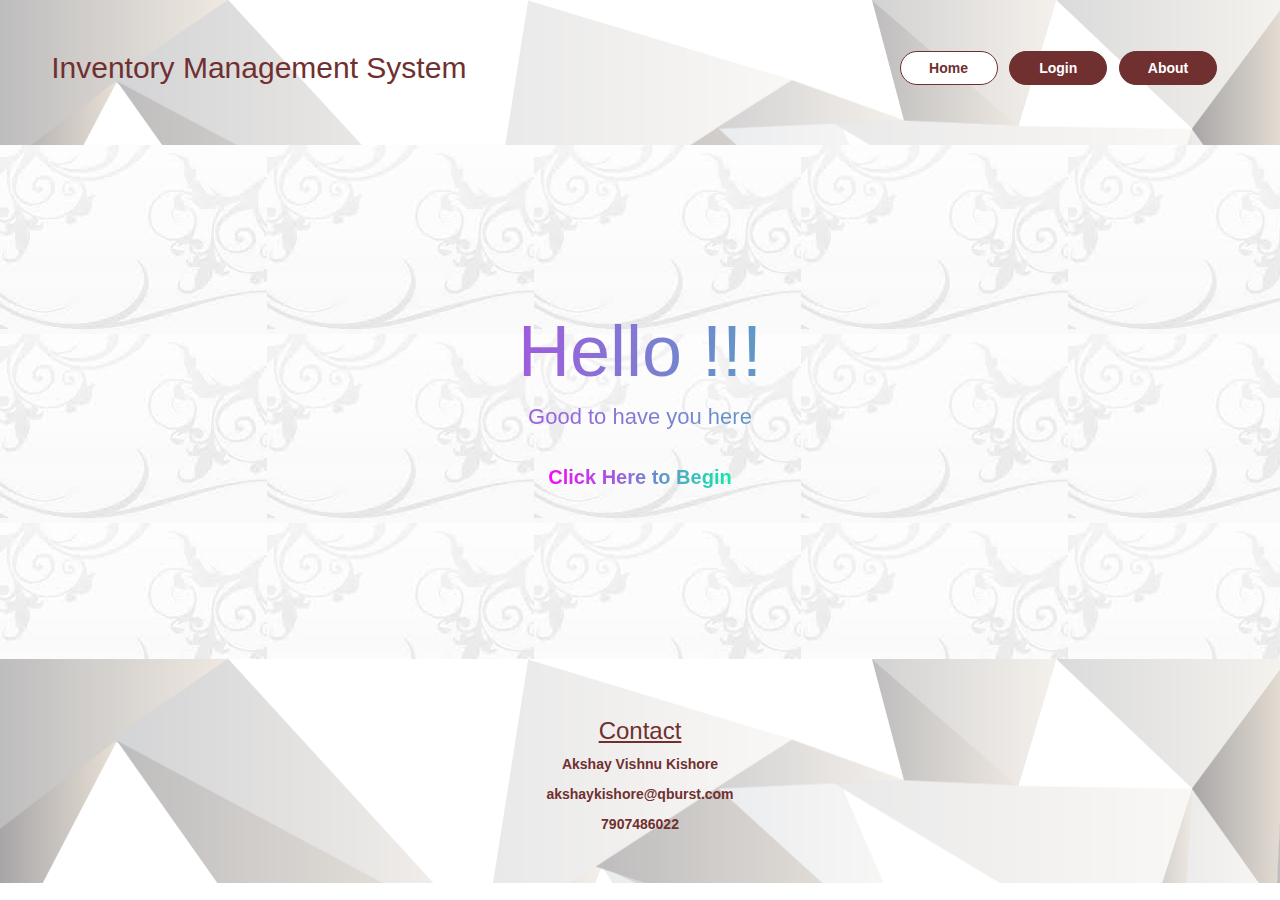
<file: index.html>
<!DOCTYPE html>
<html>

<head>
    <title> Inventory Management System </title>
    <meta name="viewport" content="width=device-width, initial-scale=1" charset="utf-8">
    <link rel="stylesheet" href="https://maxcdn.bootstrapcdn.com/bootstrap/3.3.7/css/bootstrap.min.css">
    <link rel="stylesheet" href="shared/css/main.css">
    <link rel="stylesheet" href="packages/data-table.css">
    <link rel="stylesheet" type="text/css" href="https://cdn.datatables.net/colreorder/1.5.0/css/colReorder.dataTables.min.css"/>
    <link rel="stylesheet" type="text/css" href="https://cdn.datatables.net/1.10.18/css/jquery.dataTables.min.css" />
    <link rel="stylesheet" type="text/css" href="https://cdn.datatables.net/responsive/2.2.2/css/responsive.dataTables.min.css" />
    <link rel="stylesheet" type="text/css" href="https://cdn.datatables.net/scroller/1.5.0/css/scroller.dataTables.min.css"/>
</head>

<body>
    <section class="header">
        <header>
            <h1 class="header-text">Inventory Management System</h1>
        </header>
        <br>
        <nav class="nav-bar">
            <button class="about-link" id="about" onclick="router('about')"><span class="nav-bar-text"><b>About</b></span></a>
                <button class="login-link" id="login" onclick="router('login')"><span class="nav-bar-text"><b>Login</b></span></a>
                    <button class="home-link" id="home" onclick="router('home')"><span class="nav-bar-text"><b>Home</b></span></a>
        </nav>
    </section>
    <section id="content" class="content">

    </section>

    <footer class="footer">
        <h3 class="footer-value"><u>Contact</u></h3>
        <p class="footer-value"><b> Akshay Vishnu Kishore</b></p>
        <p class="footer-value"> <b>akshaykishore@qburst.com</b></p>
        <p class="footer-value"> <b>7907486022</b></p>
    </footer>
    <script type="text/javascript" src="packages/loader.js"></script>
    <script src="shared/js/main.js"> </script>
    <script src="dashboard/js/routing.js"> </script>
    <script src="https://ajax.googleapis.com/ajax/libs/jquery/1.8.3/jquery.min.js"></script>
    <script src="packages/data-table.js"> </script>
    <script src="shared/js/shared.js"> </script>
    <script src="login/js/login.js"> </script>
    <section id ="JSscripts"></section>
    <script type="text/javascript" src="https://cdn.datatables.net/1.10.18/js/jquery.dataTables.min.js"></script>
    <script type="text/javascript" src="https://cdn.datatables.net/responsive/2.2.2/js/dataTables.responsive.min.js"></script>
    <script type="text/javascript" src="https://cdn.datatables.net/select/1.2.6/js/dataTables.select.min.js"></script>
    <script type="text/javascript" src="https://cdn.datatables.net/colreorder/1.5.0/js/dataTables.colReorder.min.js"></script>
    <script type="text/javascript" src="https://cdn.datatables.net/scroller/1.5.0/js/dataTables.scroller.min.js"></script>
</body>

</html>
</file>
<file: shared/css/main.css>
.header{
    background-image: url("../../assets/welcome-background.jpeg");
    padding: 4%;
    display: flex; 
    flex-direction: row;
    flex-wrap: nowrap ;
    justify-content: space-between;
}

.page-not-found{
    width: 100%;
    height: 100%;
    position:fixed;
}

.table-background{
    background-color: #000000 !important;
    color: bisque;

}

.dataTables_wrapper .dataTables_filter input {
    margin-left: 0.5em;
    margin-bottom: 0.5em;
    height: 25px;
    border-radius: 10px;
    border: 2px solid  #703030;
    background-image: url('../../assets/search.png');
    background-repeat: no-repeat;
    text-indent :5%;
    background-position-x: 95%; 
    }    
.header-text{
    margin-top: 0%;
    color: #703030;
    font-size: 30px;
}
.hide-body{
    position: fixed;
    width : 100%;
}
.highlighted-item{
    font-size: 16.5px;
    text-align: left;
    padding-left: 21% !important;
}

.content{
    
    background-image: url("../../assets/welcome-background2.jpeg");
    height: 100%;
    
}
.index{
    padding:13%; 
}

.about{
    padding:10%; 
}

.welcome{
    margin-top: 0%;
    text-align: center;
    font-size: 72px;
    background: -webkit-linear-gradient( right,rgb(0, 245, 166),#f0f);
    -webkit-background-clip: text;
    -webkit-text-fill-color: transparent;

}
.welcome-text{
    text-align: center;
    font-size: 22px;
    background: -webkit-linear-gradient( right,rgb(0, 245, 166),#f0f);
    -webkit-background-clip: text;
    -webkit-text-fill-color: transparent;
}

a{
    padding: 13px;
    text-decoration : none; 
    color : #000000;
}
a:hover, a:visited, a:active {
    text-decoration : none; 
}

.footer{
    margin-top: 0%;
    padding: 3%;
    background-image: url("../../assets/welcome-background.jpeg");
}
.footer-value{
    text-align: center;
    color: #703030;
}

.nav-bar{
    width :50%;
}


.about-link, .login-link, .home-link{
    padding: 1%;
    border-radius: 28px ;
    width: 7em;
    flex-grow: 1;
    border: 1px solid #703030;
    float: right;
    margin-right:2%;
    color: white;
    background-color:#703030;
}
.about-link:hover, .login-link:hover, .home-link:hover{

    background-color:white !important;;
    color: #703030 !important;;
}

.wrapper {
    text-align: center;
}

.begin{
    position: relative;
    margin:auto;
    font-size: 20px;
    background: -webkit-linear-gradient( right,rgb(0, 245, 166),#f0f);
    -webkit-background-clip: text;
    -webkit-text-fill-color: transparent; 
    border: transparent;
}
.begin:hover{
    background: -webkit-linear-gradient( right,#f0f,rgb(0, 245, 166));
    -webkit-background-clip: text;
    -webkit-text-fill-color: transparent;
}

.active-page{
    background-color:white;
    color: #703030;
}
</file>
<file: packages/data-table.css>
/*
 * Table styles
 */
table.dataTable {
  width: 100%;
  margin: 0 auto;
  clear: both;
  border-collapse: separate;
  border-spacing: 0;
  /*
   * Header and footer styles
   */
  /*
   * Body styles
   */
}
table.dataTable thead th,
table.dataTable tfoot th {
  font-weight: bold;
}
table.dataTable thead th,
table.dataTable thead td {
  padding: 10px 18px;
  border-bottom: 1px solid #111;
}
table.dataTable thead th:active,
table.dataTable thead td:active {
  outline: none;
}
table.dataTable tfoot th,
table.dataTable tfoot td {
  padding: 10px 18px 6px 18px;
  border-top: 1px solid #111;
}
table.dataTable thead .sorting,
table.dataTable thead .sorting_asc,
table.dataTable thead .sorting_desc,
table.dataTable thead .sorting_asc_disabled,
table.dataTable thead .sorting_desc_disabled {
  cursor: pointer;
  *cursor: hand;
  background-repeat: no-repeat;
  background-position: center right;
}
table.dataTable thead .sorting {
  background-image: url("../images/sort_both.png");
}
table.dataTable thead .sorting_asc {
  background-image: url("../images/sort_asc.png");
}
table.dataTable thead .sorting_desc {
  background-image: url("../images/sort_desc.png");
}
table.dataTable thead .sorting_asc_disabled {
  background-image: url("../images/sort_asc_disabled.png");
}
table.dataTable thead .sorting_desc_disabled {
  background-image: url("../images/sort_desc_disabled.png");
}
table.dataTable tbody tr {
  background-color: #ffffff;
}
table.dataTable tbody tr.selected {
  background-color: #B0BED9;
}
table.dataTable tbody th,
table.dataTable tbody td {
  padding: 8px 10px;
}
table.dataTable.row-border tbody th, table.dataTable.row-border tbody td, table.dataTable.display tbody th, table.dataTable.display tbody td {
  border-top: 1px solid #ddd;
}
table.dataTable.row-border tbody tr:first-child th,
table.dataTable.row-border tbody tr:first-child td, table.dataTable.display tbody tr:first-child th,
table.dataTable.display tbody tr:first-child td {
  border-top: none;
}
table.dataTable.cell-border tbody th, table.dataTable.cell-border tbody td {
  border-top: 1px solid #ddd;
  border-right: 1px solid #ddd;
}
table.dataTable.cell-border tbody tr th:first-child,
table.dataTable.cell-border tbody tr td:first-child {
  border-left: 1px solid #ddd;
}
table.dataTable.cell-border tbody tr:first-child th,
table.dataTable.cell-border tbody tr:first-child td {
  border-top: none;
}
table.dataTable.stripe tbody tr.odd, table.dataTable.display tbody tr.odd {
  background-color: #f9f9f9;
}
table.dataTable.stripe tbody tr.odd.selected, table.dataTable.display tbody tr.odd.selected {
  background-color: #acbad4;
}
table.dataTable.hover tbody tr:hover, table.dataTable.display tbody tr:hover {
  background-color: #f6f6f6;
}
table.dataTable.hover tbody tr:hover.selected, table.dataTable.display tbody tr:hover.selected {
  background-color: #aab7d1;
}
table.dataTable.order-column tbody tr > .sorting_1,
table.dataTable.order-column tbody tr > .sorting_2,
table.dataTable.order-column tbody tr > .sorting_3, table.dataTable.display tbody tr > .sorting_1,
table.dataTable.display tbody tr > .sorting_2,
table.dataTable.display tbody tr > .sorting_3 {
  background-color: #fafafa;
}
table.dataTable.order-column tbody tr.selected > .sorting_1,
table.dataTable.order-column tbody tr.selected > .sorting_2,
table.dataTable.order-column tbody tr.selected > .sorting_3, table.dataTable.display tbody tr.selected > .sorting_1,
table.dataTable.display tbody tr.selected > .sorting_2,
table.dataTable.display tbody tr.selected > .sorting_3 {
  background-color: #acbad5;
}
table.dataTable.display tbody tr.odd > .sorting_1, table.dataTable.order-column.stripe tbody tr.odd > .sorting_1 {
  background-color: #f1f1f1;
}
table.dataTable.display tbody tr.odd > .sorting_2, table.dataTable.order-column.stripe tbody tr.odd > .sorting_2 {
  background-color: #f3f3f3;
}
table.dataTable.display tbody tr.odd > .sorting_3, table.dataTable.order-column.stripe tbody tr.odd > .sorting_3 {
  background-color: whitesmoke;
}
table.dataTable.display tbody tr.odd.selected > .sorting_1, table.dataTable.order-column.stripe tbody tr.odd.selected > .sorting_1 {
  background-color: #a6b4cd;
}
table.dataTable.display tbody tr.odd.selected > .sorting_2, table.dataTable.order-column.stripe tbody tr.odd.selected > .sorting_2 {
  background-color: #a8b5cf;
}
table.dataTable.display tbody tr.odd.selected > .sorting_3, table.dataTable.order-column.stripe tbody tr.odd.selected > .sorting_3 {
  background-color: #a9b7d1;
}
table.dataTable.display tbody tr.even > .sorting_1, table.dataTable.order-column.stripe tbody tr.even > .sorting_1 {
  background-color: #fafafa;
}
table.dataTable.display tbody tr.even > .sorting_2, table.dataTable.order-column.stripe tbody tr.even > .sorting_2 {
  background-color: #fcfcfc;
}
table.dataTable.display tbody tr.even > .sorting_3, table.dataTable.order-column.stripe tbody tr.even > .sorting_3 {
  background-color: #fefefe;
}
table.dataTable.display tbody tr.even.selected > .sorting_1, table.dataTable.order-column.stripe tbody tr.even.selected > .sorting_1 {
  background-color: #acbad5;
}
table.dataTable.display tbody tr.even.selected > .sorting_2, table.dataTable.order-column.stripe tbody tr.even.selected > .sorting_2 {
  background-color: #aebcd6;
}
table.dataTable.display tbody tr.even.selected > .sorting_3, table.dataTable.order-column.stripe tbody tr.even.selected > .sorting_3 {
  background-color: #afbdd8;
}
table.dataTable.display tbody tr:hover > .sorting_1, table.dataTable.order-column.hover tbody tr:hover > .sorting_1 {
  background-color: #eaeaea;
}
table.dataTable.display tbody tr:hover > .sorting_2, table.dataTable.order-column.hover tbody tr:hover > .sorting_2 {
  background-color: #ececec;
}
table.dataTable.display tbody tr:hover > .sorting_3, table.dataTable.order-column.hover tbody tr:hover > .sorting_3 {
  background-color: #efefef;
}
table.dataTable.display tbody tr:hover.selected > .sorting_1, table.dataTable.order-column.hover tbody tr:hover.selected > .sorting_1 {
  background-color: #a2aec7;
}
table.dataTable.display tbody tr:hover.selected > .sorting_2, table.dataTable.order-column.hover tbody tr:hover.selected > .sorting_2 {
  background-color: #a3b0c9;
}
table.dataTable.display tbody tr:hover.selected > .sorting_3, table.dataTable.order-column.hover tbody tr:hover.selected > .sorting_3 {
  background-color: #a5b2cb;
}
table.dataTable.no-footer {
  border-bottom: 1px solid #111;
}
table.dataTable.nowrap th, table.dataTable.nowrap td {
  white-space: nowrap;
}
table.dataTable.compact thead th,
table.dataTable.compact thead td {
  padding: 4px 17px 4px 4px;
}
table.dataTable.compact tfoot th,
table.dataTable.compact tfoot td {
  padding: 4px;
}
table.dataTable.compact tbody th,
table.dataTable.compact tbody td {
  padding: 4px;
}
table.dataTable th.dt-left,
table.dataTable td.dt-left {
  text-align: left;
}
table.dataTable th.dt-center,
table.dataTable td.dt-center,
table.dataTable td.dataTables_empty {
  text-align: center;
}
table.dataTable th.dt-right,
table.dataTable td.dt-right {
  text-align: right;
}
table.dataTable th.dt-justify,
table.dataTable td.dt-justify {
  text-align: justify;
}
table.dataTable th.dt-nowrap,
table.dataTable td.dt-nowrap {
  white-space: nowrap;
}
table.dataTable thead th.dt-head-left,
table.dataTable thead td.dt-head-left,
table.dataTable tfoot th.dt-head-left,
table.dataTable tfoot td.dt-head-left {
  text-align: left;
}
table.dataTable thead th.dt-head-center,
table.dataTable thead td.dt-head-center,
table.dataTable tfoot th.dt-head-center,
table.dataTable tfoot td.dt-head-center {
  text-align: center;
}
table.dataTable thead th.dt-head-right,
table.dataTable thead td.dt-head-right,
table.dataTable tfoot th.dt-head-right,
table.dataTable tfoot td.dt-head-right {
  text-align: right;
}
table.dataTable thead th.dt-head-justify,
table.dataTable thead td.dt-head-justify,
table.dataTable tfoot th.dt-head-justify,
table.dataTable tfoot td.dt-head-justify {
  text-align: justify;
}
table.dataTable thead th.dt-head-nowrap,
table.dataTable thead td.dt-head-nowrap,
table.dataTable tfoot th.dt-head-nowrap,
table.dataTable tfoot td.dt-head-nowrap {
  white-space: nowrap;
}
table.dataTable tbody th.dt-body-left,
table.dataTable tbody td.dt-body-left {
  text-align: left;
}
table.dataTable tbody th.dt-body-center,
table.dataTable tbody td.dt-body-center {
  text-align: center;
}
table.dataTable tbody th.dt-body-right,
table.dataTable tbody td.dt-body-right {
  text-align: right;
}
table.dataTable tbody th.dt-body-justify,
table.dataTable tbody td.dt-body-justify {
  text-align: justify;
}
table.dataTable tbody th.dt-body-nowrap,
table.dataTable tbody td.dt-body-nowrap {
  white-space: nowrap;
}

table.dataTable,
table.dataTable th,
table.dataTable td {
  box-sizing: content-box;
}

/*
 * Control feature layout
 */
.dataTables_wrapper {
  position: relative;
  clear: both;
  *zoom: 1;
  zoom: 1;
}
.dataTables_wrapper .dataTables_length {
  float: left;
}
.dataTables_wrapper .dataTables_filter {
  float: right;
  text-align: right;
}
.dataTables_wrapper .dataTables_filter input {
  margin-left: 0.5em;
}
.dataTables_wrapper .dataTables_info {
  clear: both;
  float: left;
  padding-top: 0.755em;
}
.dataTables_wrapper .dataTables_paginate {
  float: right;
  text-align: right;
  padding-top: 0.25em;
}
.dataTables_wrapper .dataTables_paginate .paginate_button {
  box-sizing: border-box;
  display: inline-block;
  min-width: 1.5em;
  padding: 0.5em 1em;
  margin-left: 2px;
  text-align: center;
  text-decoration: none !important;
  cursor: pointer;
  *cursor: hand;
  color: #333 !important;
  border: 1px solid transparent;
  border-radius: 2px;
}
.dataTables_wrapper .dataTables_paginate .paginate_button.current, .dataTables_wrapper .dataTables_paginate .paginate_button.current:hover {
  color: #333 !important;
  border: 1px solid #979797;
  background-color: white;
  background: -webkit-gradient(linear, left top, left bottom, color-stop(0%, white), color-stop(100%, #dcdcdc));
  /* Chrome,Safari4+ */
  background: -webkit-linear-gradient(top, white 0%, #dcdcdc 100%);
  /* Chrome10+,Safari5.1+ */
  background: -moz-linear-gradient(top, white 0%, #dcdcdc 100%);
  /* FF3.6+ */
  background: -ms-linear-gradient(top, white 0%, #dcdcdc 100%);
  /* IE10+ */
  background: -o-linear-gradient(top, white 0%, #dcdcdc 100%);
  /* Opera 11.10+ */
  background: linear-gradient(to bottom, white 0%, #dcdcdc 100%);
  /* W3C */
}
.dataTables_wrapper .dataTables_paginate .paginate_button.disabled, .dataTables_wrapper .dataTables_paginate .paginate_button.disabled:hover, .dataTables_wrapper .dataTables_paginate .paginate_button.disabled:active {
  cursor: default;
  color: #666 !important;
  border: 1px solid transparent;
  background: transparent;
  box-shadow: none;
}
.dataTables_wrapper .dataTables_paginate .paginate_button:hover {
  color: white !important;
  border: 1px solid #111;
  background-color: #585858;
  background: -webkit-gradient(linear, left top, left bottom, color-stop(0%, #585858), color-stop(100%, #111));
  /* Chrome,Safari4+ */
  background: -webkit-linear-gradient(top, #585858 0%, #111 100%);
  /* Chrome10+,Safari5.1+ */
  background: -moz-linear-gradient(top, #585858 0%, #111 100%);
  /* FF3.6+ */
  background: -ms-linear-gradient(top, #585858 0%, #111 100%);
  /* IE10+ */
  background: -o-linear-gradient(top, #585858 0%, #111 100%);
  /* Opera 11.10+ */
  background: linear-gradient(to bottom, #585858 0%, #111 100%);
  /* W3C */
}
.dataTables_wrapper .dataTables_paginate .paginate_button:active {
  outline: none;
  background-color: #2b2b2b;
  background: -webkit-gradient(linear, left top, left bottom, color-stop(0%, #2b2b2b), color-stop(100%, #0c0c0c));
  /* Chrome,Safari4+ */
  background: -webkit-linear-gradient(top, #2b2b2b 0%, #0c0c0c 100%);
  /* Chrome10+,Safari5.1+ */
  background: -moz-linear-gradient(top, #2b2b2b 0%, #0c0c0c 100%);
  /* FF3.6+ */
  background: -ms-linear-gradient(top, #2b2b2b 0%, #0c0c0c 100%);
  /* IE10+ */
  background: -o-linear-gradient(top, #2b2b2b 0%, #0c0c0c 100%);
  /* Opera 11.10+ */
  background: linear-gradient(to bottom, #2b2b2b 0%, #0c0c0c 100%);
  /* W3C */
  box-shadow: inset 0 0 3px #111;
}
.dataTables_wrapper .dataTables_paginate .ellipsis {
  padding: 0 1em;
}
.dataTables_wrapper .dataTables_processing {
  position: absolute;
  top: 50%;
  left: 50%;
  width: 100%;
  height: 40px;
  margin-left: -50%;
  margin-top: -25px;
  padding-top: 20px;
  text-align: center;
  font-size: 1.2em;
  background-color: white;
  background: -webkit-gradient(linear, left top, right top, color-stop(0%, rgba(255, 255, 255, 0)), color-stop(25%, rgba(255, 255, 255, 0.9)), color-stop(75%, rgba(255, 255, 255, 0.9)), color-stop(100%, rgba(255, 255, 255, 0)));
  background: -webkit-linear-gradient(left, rgba(255, 255, 255, 0) 0%, rgba(255, 255, 255, 0.9) 25%, rgba(255, 255, 255, 0.9) 75%, rgba(255, 255, 255, 0) 100%);
  background: -moz-linear-gradient(left, rgba(255, 255, 255, 0) 0%, rgba(255, 255, 255, 0.9) 25%, rgba(255, 255, 255, 0.9) 75%, rgba(255, 255, 255, 0) 100%);
  background: -ms-linear-gradient(left, rgba(255, 255, 255, 0) 0%, rgba(255, 255, 255, 0.9) 25%, rgba(255, 255, 255, 0.9) 75%, rgba(255, 255, 255, 0) 100%);
  background: -o-linear-gradient(left, rgba(255, 255, 255, 0) 0%, rgba(255, 255, 255, 0.9) 25%, rgba(255, 255, 255, 0.9) 75%, rgba(255, 255, 255, 0) 100%);
  background: linear-gradient(to right, rgba(255, 255, 255, 0) 0%, rgba(255, 255, 255, 0.9) 25%, rgba(255, 255, 255, 0.9) 75%, rgba(255, 255, 255, 0) 100%);
}
.dataTables_wrapper .dataTables_length,
.dataTables_wrapper .dataTables_filter,
.dataTables_wrapper .dataTables_info,
.dataTables_wrapper .dataTables_processing,
.dataTables_wrapper .dataTables_paginate {
  color: #333;
}
.dataTables_wrapper .dataTables_scroll {
  clear: both;
}
.dataTables_wrapper .dataTables_scroll div.dataTables_scrollBody {
  *margin-top: -1px;
  -webkit-overflow-scrolling: touch;
}
.dataTables_wrapper .dataTables_scroll div.dataTables_scrollBody > table > thead > tr > th, .dataTables_wrapper .dataTables_scroll div.dataTables_scrollBody > table > thead > tr > td, .dataTables_wrapper .dataTables_scroll div.dataTables_scrollBody > table > tbody > tr > th, .dataTables_wrapper .dataTables_scroll div.dataTables_scrollBody > table > tbody > tr > td {
  vertical-align: middle;
}
.dataTables_wrapper .dataTables_scroll div.dataTables_scrollBody > table > thead > tr > th > div.dataTables_sizing,
.dataTables_wrapper .dataTables_scroll div.dataTables_scrollBody > table > thead > tr > td > div.dataTables_sizing, .dataTables_wrapper .dataTables_scroll div.dataTables_scrollBody > table > tbody > tr > th > div.dataTables_sizing,
.dataTables_wrapper .dataTables_scroll div.dataTables_scrollBody > table > tbody > tr > td > div.dataTables_sizing {
  height: 0;
  overflow: hidden;
  margin: 0 !important;
  padding: 0 !important;
}
.dataTables_wrapper.no-footer .dataTables_scrollBody {
  border-bottom: 1px solid #111;
}
.dataTables_wrapper.no-footer div.dataTables_scrollHead table.dataTable,
.dataTables_wrapper.no-footer div.dataTables_scrollBody > table {
  border-bottom: none;
}
.dataTables_wrapper:after {
  visibility: hidden;
  display: block;
  content: "";
  clear: both;
  height: 0;
}

@media screen and (max-width: 767px) {
  .dataTables_wrapper .dataTables_info,
  .dataTables_wrapper .dataTables_paginate {
    float: none;
    text-align: center;
  }
  .dataTables_wrapper .dataTables_paginate {
    margin-top: 0.5em;
  }
}
@media screen and (max-width: 640px) {
  .dataTables_wrapper .dataTables_length,
  .dataTables_wrapper .dataTables_filter {
    float: none;
    text-align: center;
  }
  .dataTables_wrapper .dataTables_filter {
    margin-top: 0.5em;
  }
}
</file>
